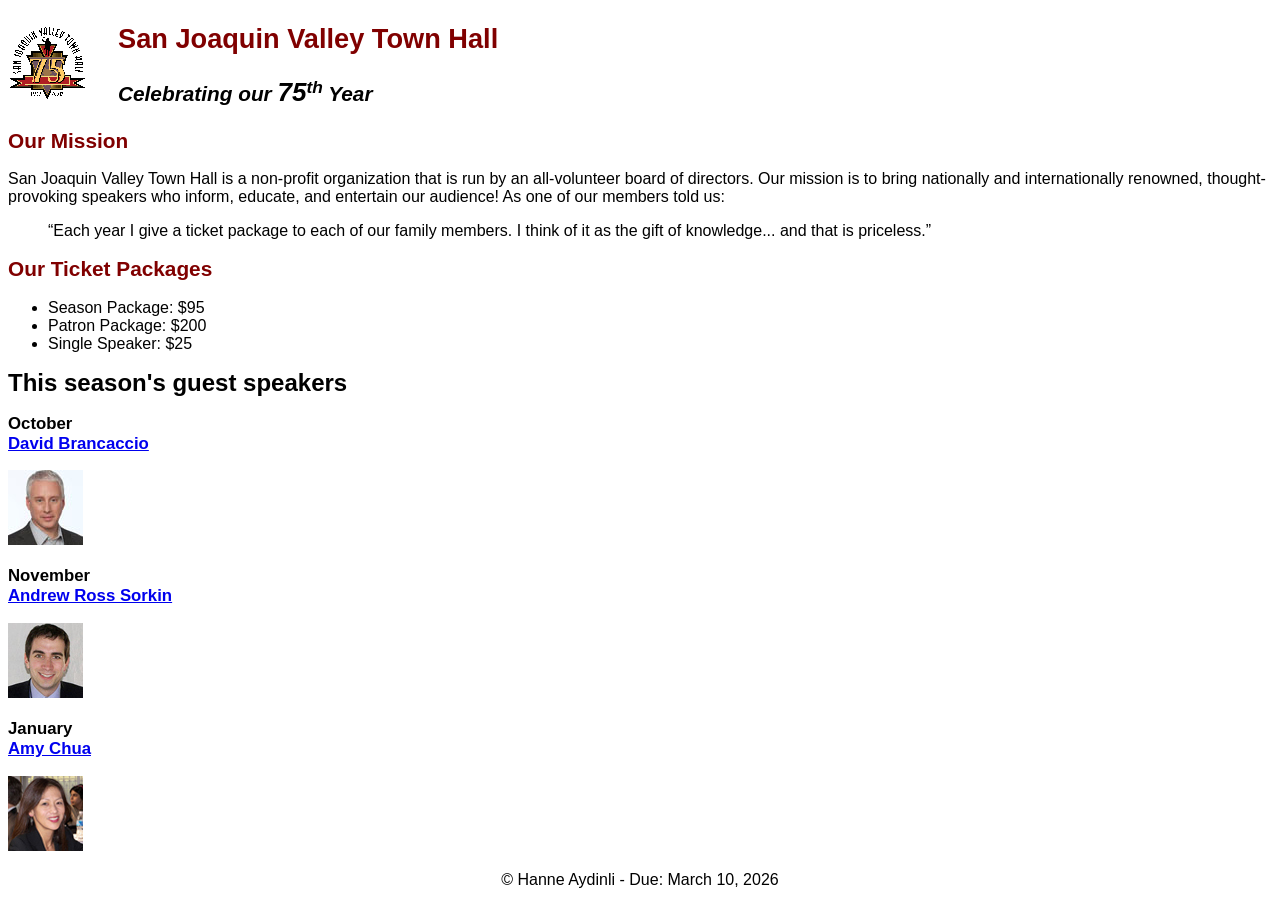
<file: index.html>
<!DOCTYPE html>
<html lang="en">

<head>
	<meta charset="utf-8">
	<title>San Joaquin Valley Town Hall</title>
	<link rel="icon" href="images/favicon.ico">
	<link rel="stylesheet" href="styles/main.css">
</head>

<body>

	<header>
		<img src="images/town_hall_logo.gif" alt="Town Hall logo" height="80">
		<h2>San Joaquin Valley Town Hall</h2>
		<h3>Celebrating our <em class="large">75</em><sup>th</sup> Year</h3>
	</header>

	<main>
		<h2>Our Mission</h2>

		<p>
			San Joaquin Valley Town Hall is a non-profit organization that is run by an
			all-volunteer board of directors. Our mission is to bring nationally and
			internationally renowned, thought-provoking speakers who inform, educate,
			and entertain our audience! As one of our members told us:
		</p>

		<blockquote>
			&ldquo;Each year I give a ticket package to each of our family members.
			I think of it as the gift of knowledge... and that is priceless.&rdquo;
		</blockquote>

		<h2>Our Ticket Packages</h2>

		<ul>
			<li>Season Package: $95</li>
			<li>Patron Package: $200</li>
			<li>Single Speaker: $25</li>
		</ul>

		<h1>This season's guest speakers</h1>

		<h3>
			October<br>
			<a href="speakers/brancaccio.html">David Brancaccio</a>
		</h3>
		<img src="images/brancaccio75.jpg" alt="David Brancaccio photo">

		<h3>
			November<br>
			<a href="speakers/sorkin.html">Andrew Ross Sorkin</a>
		</h3>
		<img src="images/sorkin75.jpg" alt="Andrew Ross Sorkin photo">

		<h3>
			January<br>
			<a href="speakers/chua.html">Amy Chua</a>
		</h3>
		<img src="images/chua75.jpg" alt="Amy Chua photo">
	</main>

	<footer>
		<p>&copy; Hanne Aydinli - Due: March 10, 2026</p>
	</footer>

</body>
</html>
</file>
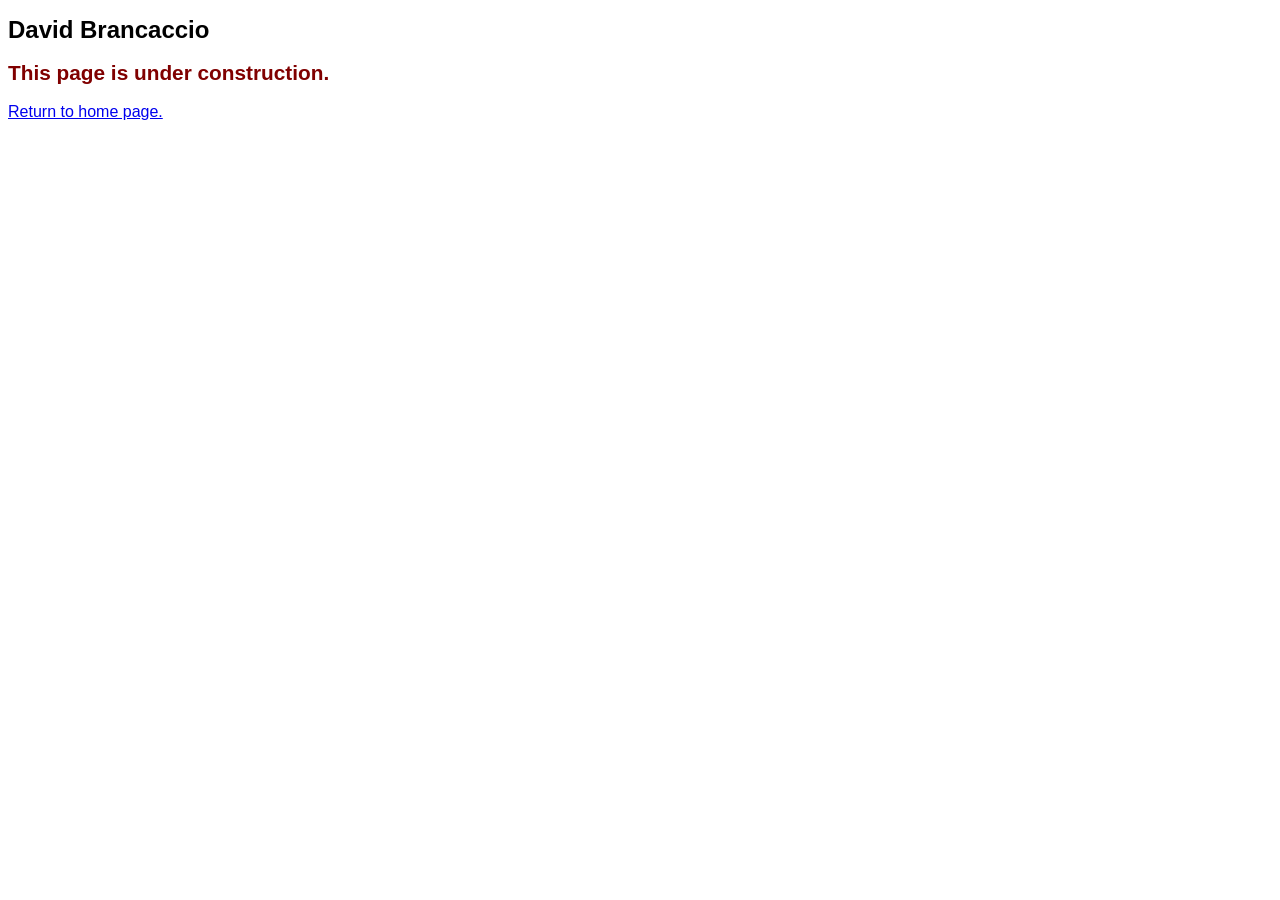
<file: speakers/brancaccio.html>
<!DOCTYPE html>
<html lang="en">

<head>
	<meta charset="utf-8">
	<title>David Brancaccio</title>
	<link rel="icon" href="../images/favicon.ico">
	<link rel="stylesheet" href="../styles/main.css">
</head>

<body>
	<main>
		<h1>David Brancaccio</h1>
		<h2>This page is under construction.</h2>
		<p><a href="../index.html">Return to home page.</a></p>
	</main>
</body>
</html>
</file>
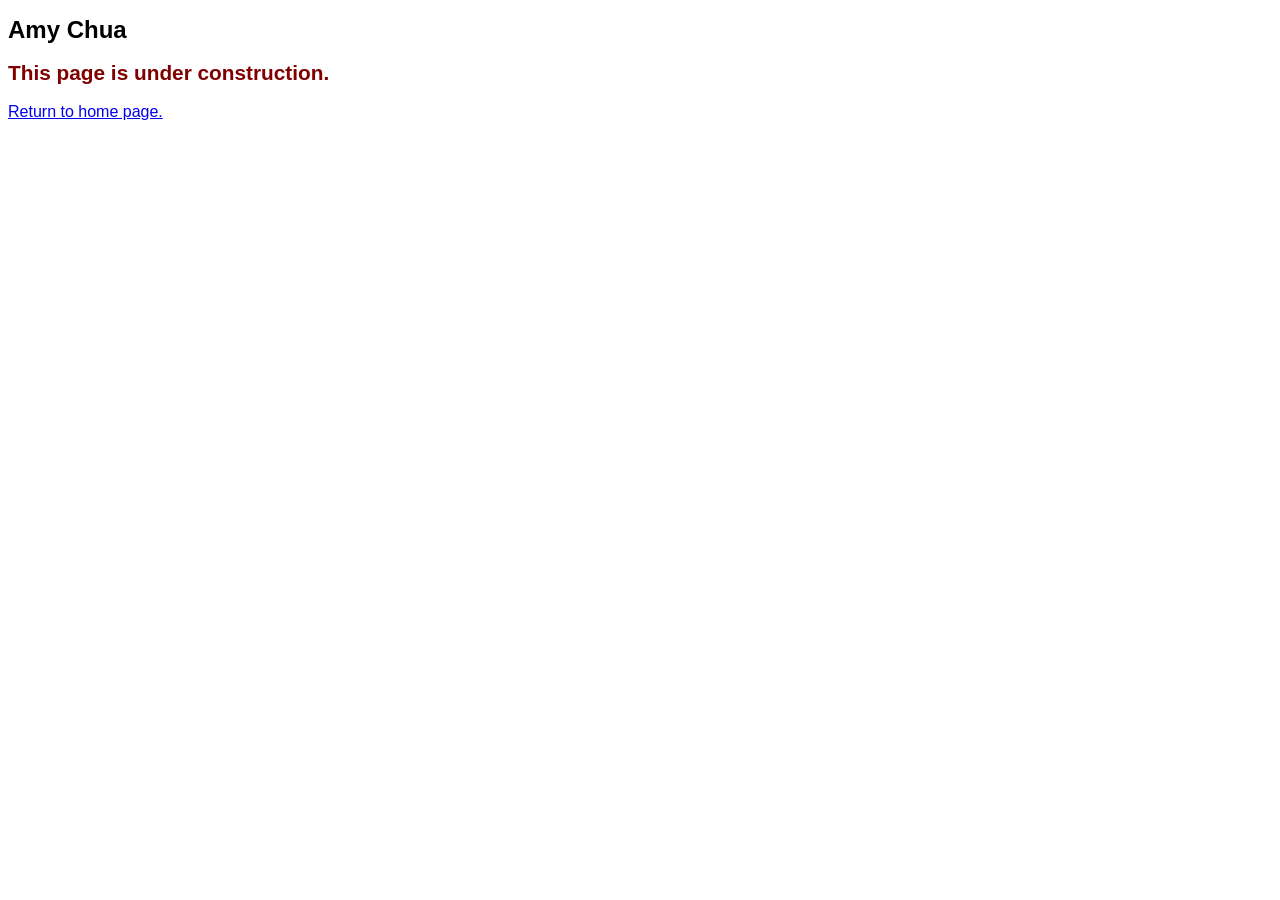
<file: speakers/chua.html>
<!DOCTYPE html>
<html lang="en">

<head>
	<meta charset="utf-8">
	<title>Amy Chua</title>
	<link rel="icon" href="../images/favicon.ico">
	<link rel="stylesheet" href="../styles/main.css">
</head>

<body>
	<main>
		<h1>Amy Chua</h1>
		<h2>This page is under construction.</h2>
		<p><a href="../index.html">Return to home page.</a></p>
	</main>
</body>
</html>
</file>
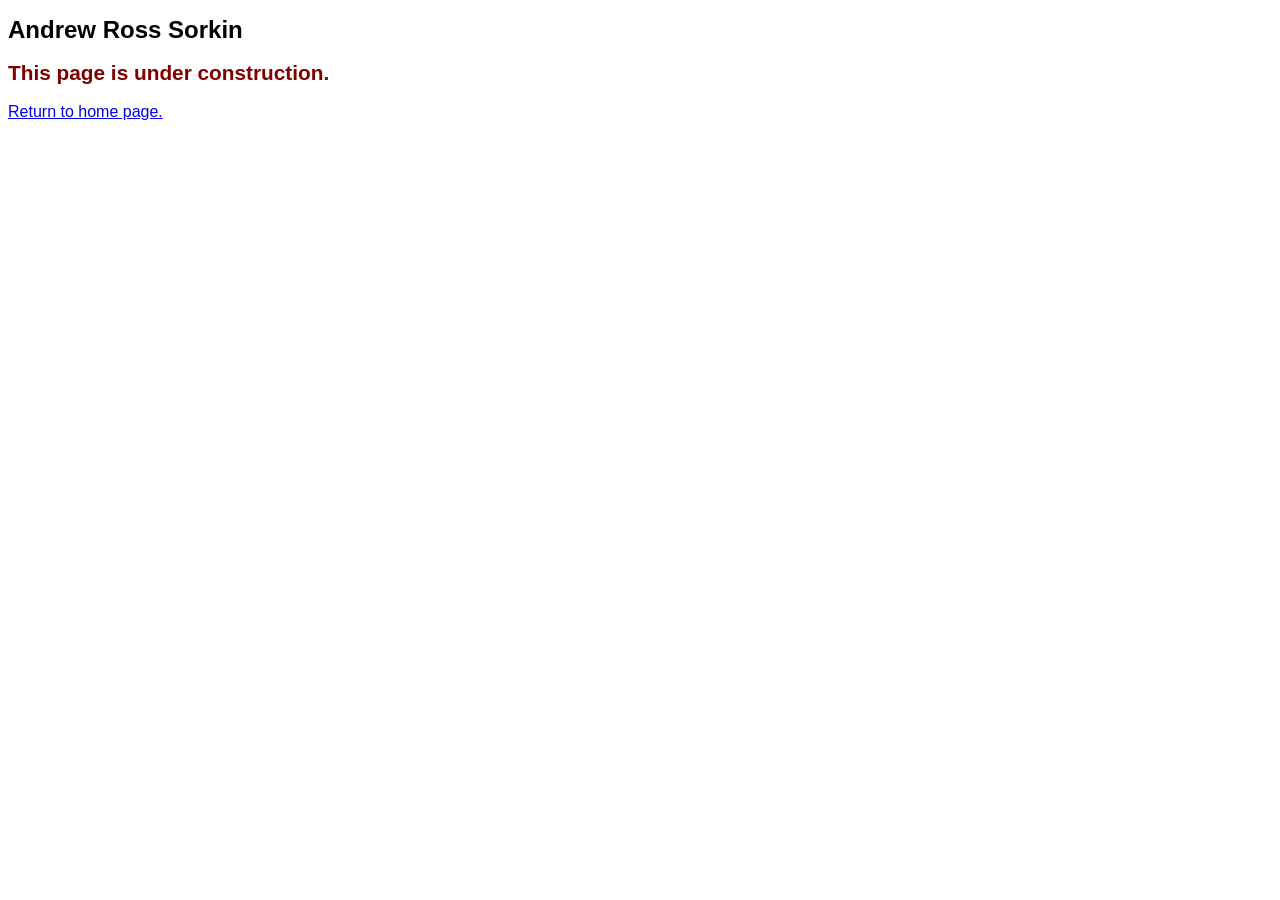
<file: speakers/sorkin.html>
<!DOCTYPE html>
<html lang="en">

<head>
	<meta charset="utf-8">
	<title>Andrew Ross Sorkin</title>
	<link rel="icon" href="../images/favicon.ico">
	<link rel="stylesheet" href="../styles/main.css">
</head>

<body>
	<main>
		<h1>Andrew Ross Sorkin</h1>
		<h2>This page is under construction.</h2>
		<p><a href="../index.html">Return to home page.</a></p>
	</main>
</body>
</html>
</file>
<file: styles/main.css>
:root {
	--accent-color: #800000;
}

body {
	font-family: Arial, Helvetica, sans-serif;
	font-size: 100%;
}

a:hover,
a:focus {
	font-style: italic;
	color: var(--accent-color);
}

h1 {
	font-size: 150%;
}

h2 {
	font-size: 130%;
	color: var(--accent-color);
}

h3 {
	font-size: 105%;
}

header img {
	float: left;
}

header h2 {
	font-size: 170%;
	text-indent: 30px;
}

header h3 {
	font-size: 130%;
	font-style: italic;
	text-indent: 30px;
}

main {
	clear: left;
}

footer p {
	text-align: center;
}

.large {
	font-size: 125%;
}
</file>
